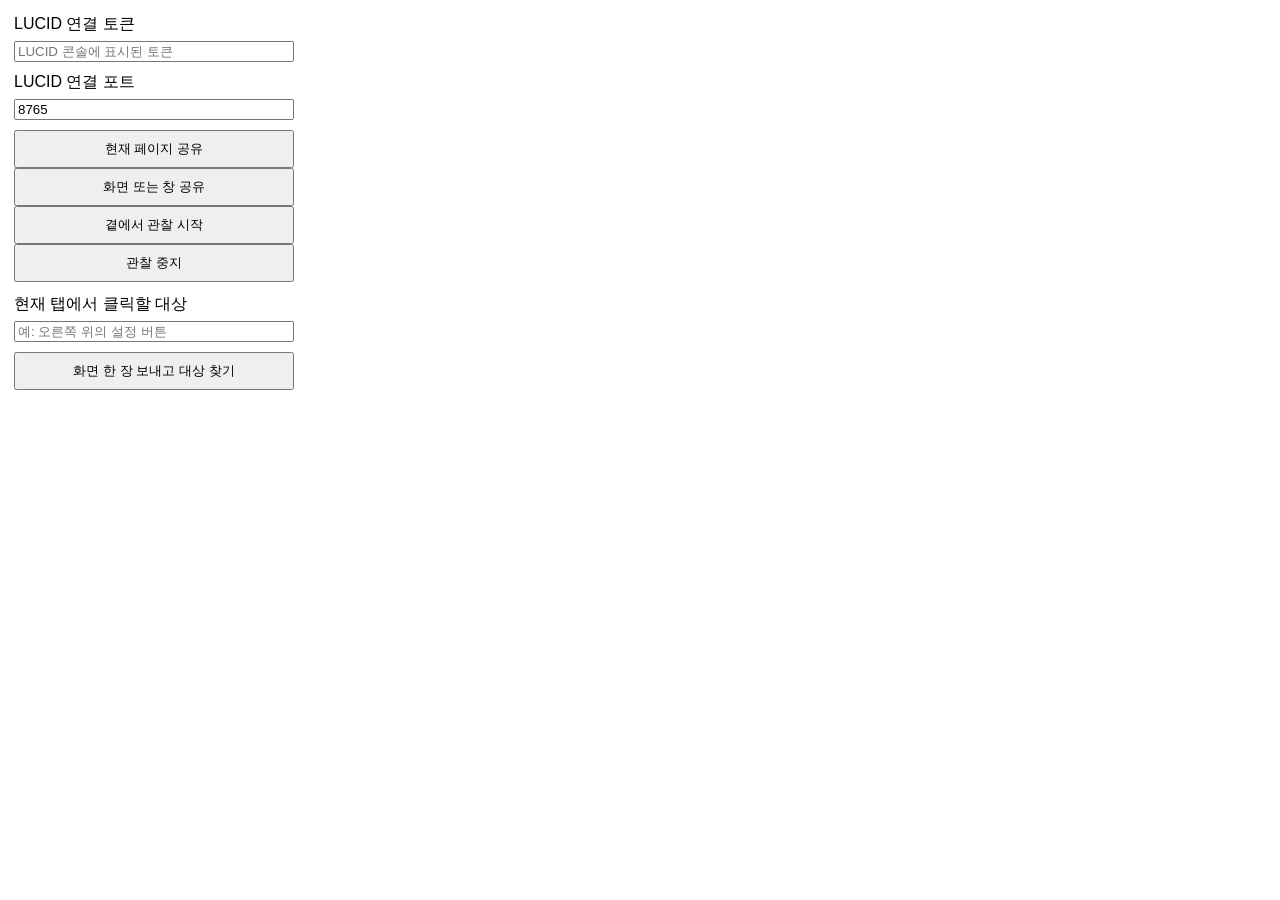
<file: browser_extension/popup.html>
<!doctype html>
<html lang="ko">
  <head>
    <meta charset="utf-8">
    <style>
      body { font-family: sans-serif; margin: 14px; width: 280px; }
      label, input, button { display: block; width: 100%; box-sizing: border-box; }
      input { margin: 6px 0 10px; }
      button { padding: 8px; }
      [hidden] { display: none; }
      section { margin-top: 12px; }
      #target-image { max-width: 100%; max-height: 105px; }
      #target-label { overflow-wrap: anywhere; }
      #status { margin-top: 10px; white-space: pre-wrap; }
    </style>
  </head>
  <body>
    <label for="token">LUCID 연결 토큰</label>
    <input id="token" type="password" placeholder="LUCID 콘솔에 표시된 토큰">
    <label for="port">LUCID 연결 포트</label>
    <input id="port" type="number" value="8765" min="1" max="65535" required>
    <button id="share">현재 페이지 공유</button>
    <button id="share-screen">화면 또는 창 공유</button>
    <button id="start-observing">곁에서 관찰 시작</button>
    <button id="stop-observing">관찰 중지</button>
    <div id="status" role="status"></div>
    <section aria-label="화면에서 찾아 클릭">
      <label for="target-request">현재 탭에서 클릭할 대상</label>
      <input id="target-request" maxlength="500" placeholder="예: 오른쪽 위의 설정 버튼">
      <button id="find-target">화면 한 장 보내고 대상 찾기</button>
      <div id="target-status" role="status"></div>
      <div id="target-preview" hidden>
        <canvas id="target-image" aria-label="클릭할 대상 미리보기"></canvas>
        <div id="target-label"></div>
        <button id="click-target">이 요소 한 번 클릭</button>
        <button id="cancel-target">취소</button>
      </div>
    </section>
    <script type="module" src="popup.js"></script>
  </body>
</html>
</file>
